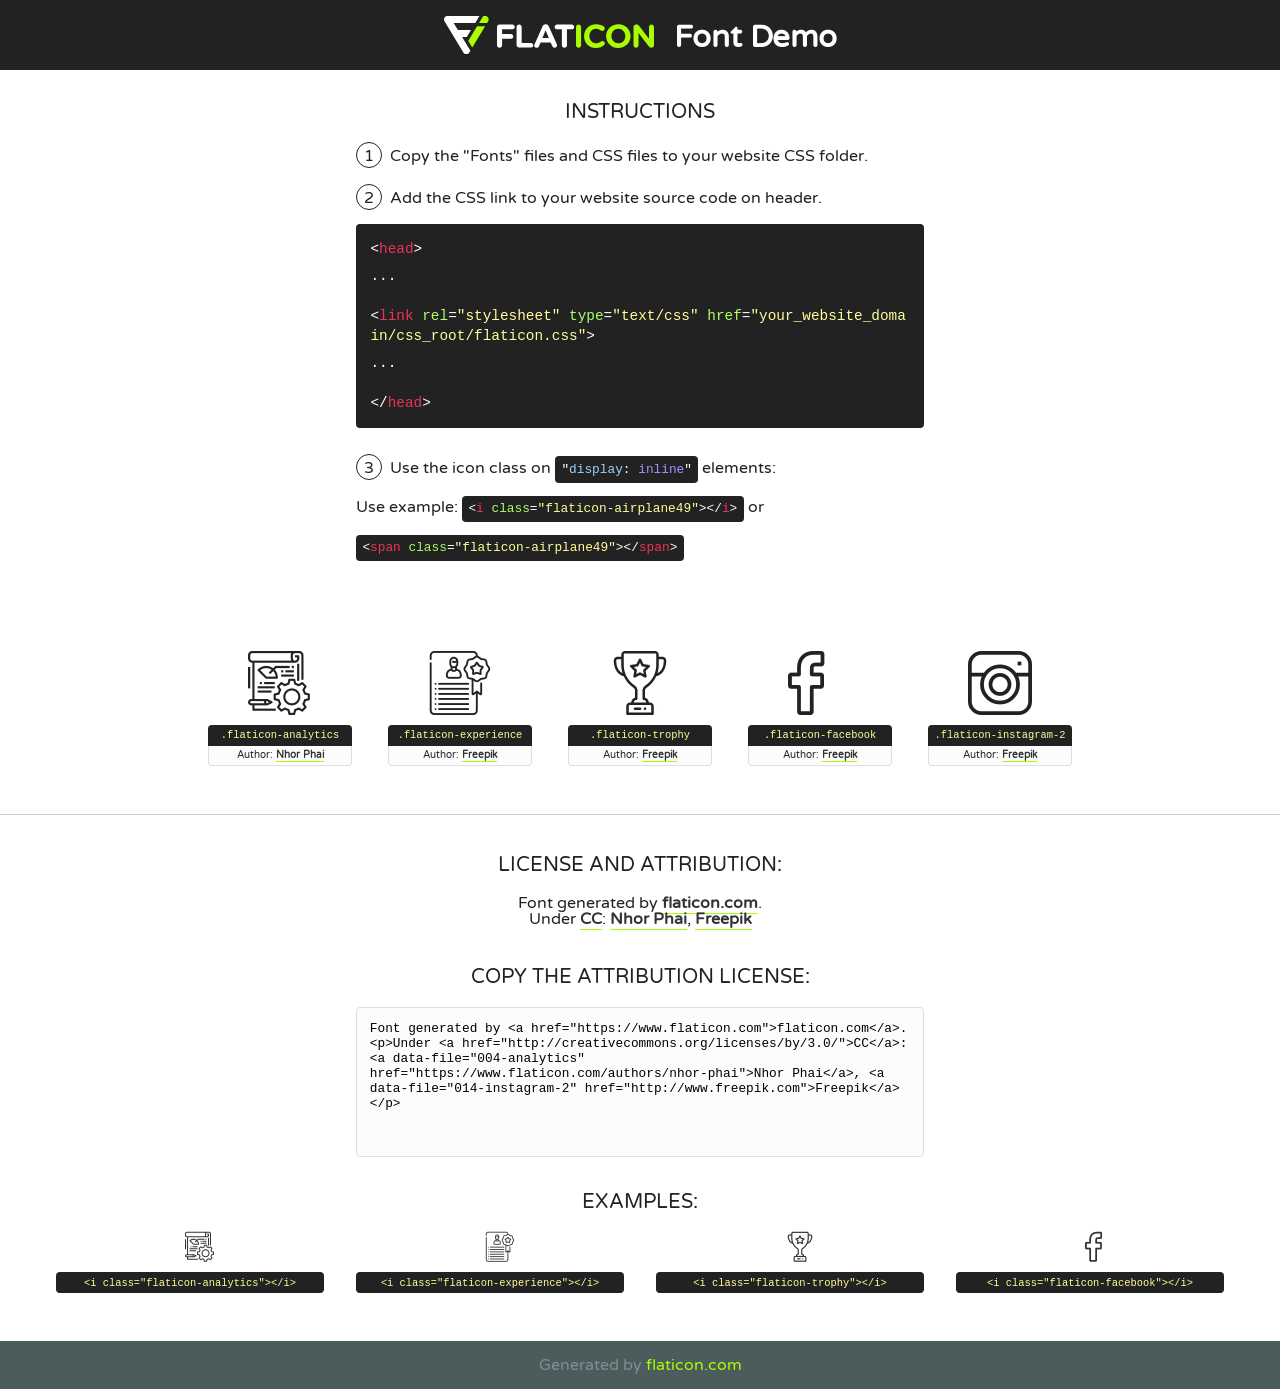
<file: css/flaticon.html>
<!DOCTYPE html>
<!--
  Flaticon icon font: Flaticon
  Creation date: 25/11/2020 16:26
-->
<html>
<!DOCTYPE html>
<html>

<head>
    <title>Flaticon WebFont</title>
    <link href="http://fonts.googleapis.com/css?family=Varela+Round" rel="stylesheet" type="text/css" />
    <link rel="stylesheet" type="text/css" href="flaticon.css">
    <meta charset="UTF-8">
    <style>
    html, body, div, span, applet, object, iframe,
    h1, h2, h3, h4, h5, h6, p, blockquote, pre,
    a, abbr, acronym, address, big, cite, code,
    del, dfn, em, img, ins, kbd, q, s, samp,
    small, strike, strong, sub, sup, tt, var,
    b, u, i, center,
    dl, dt, dd, ol, ul, li,
    fieldset, form, label, legend,
    table, caption, tbody, tfoot, thead, tr, th, td,
    article, aside, canvas, details, embed, 
    figure, figcaption, footer, header, hgroup, 
    menu, nav, output, ruby, section, summary,
    time, mark, audio, video {
        margin: 0;
        padding: 0;
        border: 0;
        font-size: 100%;
        font: inherit;
        vertical-align: baseline;
    }
    /* HTML5 display-role reset for older browsers */
    article, aside, details, figcaption, figure, 
    footer, header, hgroup, menu, nav, section {
        display: block;
    }
    body {
        line-height: 1;
    }
    ol, ul {
        list-style: none;
    }
    blockquote, q {
        quotes: none;
    }
    blockquote:before, blockquote:after,
    q:before, q:after {
        content: '';
        content: none;
    }
    table {
        border-collapse: collapse;
        border-spacing: 0;
    }
    body {
        font-family: 'Varela Round', Helvetica, Arial, sans-serif;
        font-size: 16px;
        color: #222;
    }
    a {
        color: #333;
        border-bottom: 1px solid #a9fd00;
        font-weight: bold;
        text-decoration: none;
    }
    * {
        -moz-box-sizing: border-box;
        -webkit-box-sizing: border-box;
        box-sizing: border-box;
        margin: 0;
        padding: 0;
    }
    [class^="flaticon-"]:before, [class*=" flaticon-"]:before, [class^="flaticon-"]:after, [class*=" flaticon-"]:after {
        font-family: Flaticon;
        font-size: 30px;
        font-style: normal;
        margin-left: 20px;
        color: #333;
    }
    .wrapper {
        max-width: 600px;
        margin: auto;
        padding: 0 1em;
    }
    .title {
        font-size: 1.25em;
        text-align: center;
        margin-bottom: 1em;
        text-transform: uppercase;
    }
    header {
        text-align: center;
        background-color: #222;
        color: #fff;
        padding: 1em;
    }
    header .logo {
        width: 210px;
        height: 38px;
        display: inline-block;
        vertical-align: middle;
        margin-right: 1em;
        border: none;
    }
    header strong {
        font-size: 1.95em;
        font-weight: bold;
        vertical-align: middle;
        margin-top: 5px;
        display: inline-block;
    }
    .demo {
        margin: 2em auto;
        line-height: 1.25em;
    }
    .demo ul li {
        margin-bottom: 1em;
    }
    .demo ul li .num {
        color: #222;
        border-radius: 20px;
        display: inline-block;
        width: 26px;
        padding: 3px;
        height: 26px;
        text-align: center;
        margin-right: 0.5em;
        border: 1px solid #222;
    }
    .demo ul li code {
        background-color: #222;
        border-radius: 4px;
        padding: 0.25em 0.5em;
        display: inline-block;
        color: #fff;
        font-family: Consolas,Monaco,Lucida Console,Liberation Mono,DejaVu Sans Mono,Bitstream Vera Sans Mono,Courier New, monospace;
        font-weight: lighter;
        margin-top: 1em;
        font-size: 0.8em;
        word-break: break-all;
    }
    .demo ul li code.big {
        padding: 1em;
        font-size: 0.9em;
    }
    .demo ul li code .red {
        color: #EF3159;
    }
    .demo ul li code .green {
        color: #ACFF65;
    }
    .demo ul li code .yellow {
        color: #FFFF99;
    }
    .demo ul li code .blue {
        color: #99D3FF;
    }
    .demo ul li code .purple {
        color: #A295FF;
    }
    .demo ul li code .dots {
        margin-top: 0.5em;
        display: block;
    }
    #glyphs {
        border-bottom: 1px solid #ccc;
        padding: 2em 0;
        text-align: center;
    }
    .glyph {
        display: inline-block;
        width: 9em;
        margin: 1em;
        text-align: center;
        vertical-align: top;
        background: #FFF;
    }
    .glyph .glyph-icon {
        padding: 10px;
        display: block;
        font-family:"Flaticon";
        font-size: 64px;
        line-height: 1;
    }
    .glyph .glyph-icon:before {
        font-size: 64px;
        color: #222;
        margin-left: 0;
    }
    .class-name {
        font-size: 0.65em;
        background-color: #222;
        color: #fff;
        border-radius: 4px 4px 0 0;
        padding: 0.5em;
        color: #FFFF99;
        font-family: Consolas,Monaco,Lucida Console,Liberation Mono,DejaVu Sans Mono,Bitstream Vera Sans Mono,Courier New, monospace;
    }
    .author-name {
        font-size: 0.6em;
        background-color: #fcfcfd;
        border: 1px solid #DEDEE4;
        border-top: 0;
        border-radius: 0 0 4px 4px;
        padding: 0.5em;
    }
    .class-name:last-child {
        font-size: 10px;
        color:#888;
    }
    .class-name:last-child a {
        font-size: 10px;
        color:#555;
    }
    .class-name:last-child a:hover {
        color:#a9fd00;
    }
    .glyph > input {
        display: block;
        width: 100px;
        margin: 5px auto;
        text-align: center;
        font-size: 12px;
        cursor: text;
    }
    .glyph > input.icon-input {
        font-family:"Flaticon";
        font-size: 16px;
        margin-bottom: 10px;
    }
    .attribution .title {
        margin-top: 2em;
    }
    .attribution textarea {
        background-color: #fcfcfd;
        padding: 1em;
        border: none;
        box-shadow: none;
        border: 1px solid #DEDEE4;
        border-radius: 4px;
        resize: none;
        width: 100%;
        height: 150px;
        font-size: 0.8em;
        font-family: Consolas,Monaco,Lucida Console,Liberation Mono,DejaVu Sans Mono,Bitstream Vera Sans Mono,Courier New, monospace;
        -webkit-appearance: none;
    }
    .iconsuse {
        margin: 2em auto;
        text-align: center;
        max-width: 1200px;
    }
    .iconsuse:after {
        content: '';
        display: table;
        clear: both;
    }
    .iconsuse .image {
        float: left;
        width: 25%;
        padding: 0 1em;
    }
    .iconsuse .image p {
        margin-bottom: 1em;
    }
    .iconsuse .image span {
        display: block;
        font-size: 0.65em;
        background-color: #222;
        color: #fff;
        border-radius: 4px;
        padding: 0.5em;
        color: #FFFF99;
        margin-top: 1em;
        font-family: Consolas,Monaco,Lucida Console,Liberation Mono,DejaVu Sans Mono,Bitstream Vera Sans Mono,Courier New, monospace;
    }
    #footer {
        text-align: center;
        background-color: #4C5B5C;
        color: #7c9192;
        padding: 1em;
    }
    #footer a {
        border: none;
        color: #a9fd00;
        font-weight: normal;
    }
    @media (max-width: 960px) {
        .iconsuse .image {
            width: 50%;
        }
    }
    @media (max-width: 560px) {
        .iconsuse .image {
            width: 100%;
        }
    }
    </style>
</head>

<body class="characters-off">

    <header>
        <a href="https://www.flaticon.com" target="_blank" class="logo">
            <svg version="1.1" xmlns="http://www.w3.org/2000/svg" xmlns:xlink="http://www.w3.org/1999/xlink" xmlns:a="http://ns.adobe.com/AdobeSVGViewerExtensions/3.0/" viewBox="0 0 560.875 102.036" enable-background="new 0 0 560.875 102.036" xml:space="preserve">
                <defs>
                </defs>
                <g>
                    <g class="letters">
                        <path fill="#ffffff" d="M141.596,29.675c0-3.777,2.985-6.767,6.764-6.767h34.438c3.426,0,6.15,2.728,6.15,6.15
                        c0,3.43-2.724,6.149-6.15,6.149h-27.674v13.091h23.719c3.429,0,6.151,2.724,6.151,6.15c0,3.43-2.723,6.149-6.151,6.149h-23.719
                        v17.574c0,3.773-2.986,6.761-6.764,6.761c-3.779,0-6.764-2.989-6.764-6.761V29.675z"></path>
                        <path fill="#ffffff" d="M193.844,29.149c0-3.781,2.985-6.767,6.764-6.767c3.776,0,6.763,2.985,6.763,6.767v42.957h25.039
                        c3.426,0,6.149,2.726,6.149,6.153c0,3.425-2.723,6.15-6.149,6.15h-31.802c-3.779,0-6.764-2.986-6.764-6.768V29.149z"></path>
                        <path fill="#ffffff" d="M241.891,75.71l21.438-48.407c1.492-3.341,4.215-5.357,7.906-5.357h0.792
                        c3.686,0,6.323,2.017,7.815,5.357l21.439,48.407c0.436,0.967,0.701,1.845,0.701,2.723c0,3.602-2.809,6.501-6.414,6.501
                        c-3.161,0-5.269-1.845-6.499-4.655l-4.132-9.661h-27.059l-4.301,10.102c-1.144,2.631-3.426,4.214-6.237,4.214
                        c-3.517,0-6.24-2.81-6.24-6.325C241.1,77.64,241.451,76.677,241.891,75.71z M279.932,58.666l-8.521-20.297l-8.526,20.297H279.932
                        z"></path>
                        <path fill="#ffffff" d="M314.864,35.387H301.86c-3.429,0-6.239-2.813-6.239-6.238c0-3.429,2.811-6.24,6.239-6.24h39.533
                        c3.426,0,6.237,2.811,6.237,6.24c0,3.425-2.811,6.238-6.237,6.238h-13.001v42.785c0,3.773-2.99,6.761-6.764,6.761
                        c-3.779,0-6.764-2.989-6.764-6.761V35.387z"></path>
                        <path fill="#A9FD00" d="M352.615,29.149c0-3.781,2.985-6.767,6.767-6.767c3.774,0,6.761,2.985,6.761,6.767v49.024
                        c0,3.773-2.987,6.761-6.761,6.761c-3.781,0-6.767-2.989-6.767-6.761V29.149z"></path>
                        <path fill="#A9FD00" d="M374.132,53.836v-0.179c0-17.481,13.178-31.801,32.065-31.801c9.22,0,15.459,2.458,20.557,6.238
                        c1.402,1.054,2.637,2.985,2.637,5.357c0,3.692-2.985,6.59-6.681,6.59c-1.845,0-3.071-0.702-4.044-1.319
                        c-3.776-2.813-7.729-4.393-12.562-4.393c-10.364,0-17.831,8.611-17.831,19.154v0.173c0,10.542,7.291,19.329,17.831,19.329
                        c5.715,0,9.492-1.756,13.359-4.834c1.049-0.874,2.458-1.491,4.039-1.491c3.429,0,6.325,2.813,6.325,6.236
                        c0,2.106-1.056,3.78-2.282,4.834c-5.539,4.834-12.036,7.733-21.878,7.733C387.572,85.464,374.132,71.493,374.132,53.836z"></path>
                        <path fill="#A9FD00" d="M433.009,53.836v-0.179c0-17.481,13.79-31.801,32.766-31.801c18.981,0,32.592,14.143,32.592,31.628v0.173
                        c0,17.483-13.785,31.807-32.769,31.807C446.625,85.464,433.009,71.32,433.009,53.836z M484.224,53.836v-0.179
                        c0-10.539-7.725-19.326-18.626-19.326c-10.893,0-18.449,8.611-18.449,19.154v0.173c0,10.542,7.73,19.329,18.626,19.329
                        C476.676,72.986,484.224,64.378,484.224,53.836z"></path>
                        <path fill="#A9FD00" d="M506.233,29.321c0-3.774,2.99-6.763,6.767-6.763h1.401c3.252,0,5.183,1.583,7.029,3.953l26.093,34.265
                        V29.059c0-3.692,2.99-6.677,6.681-6.677c3.683,0,6.671,2.985,6.671,6.677v48.934c0,3.78-2.987,6.765-6.764,6.765h-0.436
                        c-3.257,0-5.188-1.581-7.034-3.953l-27.056-35.492v32.944c0,3.687-2.985,6.676-6.678,6.676c-3.683,0-6.673-2.989-6.673-6.676
                        V29.321z"></path>
                    </g>
                    <g class="insignia">
                        <path fill="#ffffff" d="M48.372,56.137h12.517l11.156-18.537H37.186L25.688,18.539h57.825L94.668,0H9.271
                        C5.925,0,2.842,1.801,1.198,4.716c-1.644,2.907-1.593,6.482,0.134,9.343l50.38,83.501c1.678,2.781,4.689,4.476,7.938,4.476
                        c3.246,0,6.257-1.695,7.935-4.476l2.898-4.804L48.372,56.137z"></path>
                        <g class="i">
                            <path fill="#A9FD00" d="M93.575,18.539h0.031v0.004l21.652,0.004l2.705-4.488c1.727-2.861,1.778-6.436,0.133-9.343
                            C116.454,1.801,113.371,0,110.026,0h-5.294L93.575,18.539z"></path>
                            <polygon fill="#A9FD00" points="88.291,27.356 64.725,66.486 75.519,84.404 109.942,27.356"></polygon>
                        </g>
                    </g>
                </g>
            </svg>
        </a>
        <strong>Font Demo</strong>
    </header>


    <section class="demo wrapper">

        <p class="title">Instructions</p>

        <ul>
            <li>
                <span class="num">1</span>Copy the "Fonts" files and CSS files to your website CSS folder.
            </li>
            <li>
                <span class="num">2</span>Add the CSS link to your website source code on header.
                <code class="big">
                    &lt;<span class="red">head</span>&gt;
                    <br/><span class="dots">...</span>
                    <br/>&lt;<span class="red">link</span> <span class="green">rel</span>=<span class="yellow">"stylesheet"</span> <span class="green">type</span>=<span class="yellow">"text/css"</span> <span class="green">href</span>=<span class="yellow">"your_website_domain/css_root/flaticon.css"</span>&gt;
                    <br/><span class="dots">...</span>
                    <br/>&lt;/<span class="red">head</span>&gt;
                </code>
            </li>

            <li>
                <p>
                    <span class="num">3</span>Use the icon class on <code>"<span class="blue">display</span>:<span class="purple"> inline</span>"</code> elements:
                    <br />
                    Use example: <code>&lt;<span class="red">i</span> <span class="green">class</span>=<span class="yellow">&quot;flaticon-airplane49&quot;</span>&gt;&lt;/<span class="red">i</span>&gt;</code> or <code>&lt;<span class="red">span</span> <span class="green">class</span>=<span class="yellow">&quot;flaticon-airplane49&quot;</span>&gt;&lt;/<span class="red">span</span>&gt;</code>
            </li>
        </ul>

    </section>




   <section id="glyphs">          
    
      
        <div class="glyph"><div class="glyph-icon flaticon-analytics"></div>
            <div class="class-name">.flaticon-analytics</div>
            <div class="author-name">Author: <a data-file="004-analytics" href="https://www.flaticon.com/authors/nhor-phai">Nhor Phai</a> </div> 
        </div>        
        
        <div class="glyph"><div class="glyph-icon flaticon-experience"></div>
            <div class="class-name">.flaticon-experience</div>
            <div class="author-name">Author: <a data-file="005-experience" href="http://www.freepik.com">Freepik</a> </div> 
        </div>        
        
        <div class="glyph"><div class="glyph-icon flaticon-trophy"></div>
            <div class="class-name">.flaticon-trophy</div>
            <div class="author-name">Author: <a data-file="006-trophy" href="http://www.freepik.com">Freepik</a> </div> 
        </div>        
        
        <div class="glyph"><div class="glyph-icon flaticon-facebook"></div>
            <div class="class-name">.flaticon-facebook</div>
            <div class="author-name">Author: <a data-file="007-facebook" href="http://www.freepik.com">Freepik</a> </div> 
        </div>        
        
        <div class="glyph"><div class="glyph-icon flaticon-instagram-2"></div>
            <div class="class-name">.flaticon-instagram-2</div>
            <div class="author-name">Author: <a data-file="014-instagram-2" href="http://www.freepik.com">Freepik</a> </div> 
        </div>        
        

    </section>



    <section class="attribution wrapper"   style="text-align:center;">

      <div class="title">License and attribution:</div><div class="attrDiv">Font generated by <a href="https://www.flaticon.com">flaticon.com</a>. <div><p>Under <a href="http://creativecommons.org/licenses/by/3.0/">CC</a>: <a data-file="004-analytics" href="https://www.flaticon.com/authors/nhor-phai">Nhor Phai</a>, <a data-file="014-instagram-2" href="http://www.freepik.com">Freepik</a></p>  </div>
      </div>
      <div class="title">Copy the Attribution License:</div>

    <textarea onclick="this.focus();this.select();">Font generated by &lt;a href=&quot;https://www.flaticon.com&quot;&gt;flaticon.com&lt;/a&gt;. <p>Under <a href="http://creativecommons.org/licenses/by/3.0/">CC</a>: <a data-file="004-analytics" href="https://www.flaticon.com/authors/nhor-phai">Nhor Phai</a>, <a data-file="014-instagram-2" href="http://www.freepik.com">Freepik</a></p>  
     </textarea>

    </section>

    <section class="iconsuse">

          <div class="title">Examples:</div>            
             
            <div class="image">
                <p>
                    <i class="glyph-icon flaticon-analytics"></i> 
                    <span>&lt;i class=&quot;flaticon-analytics&quot;&gt;&lt;/i&gt;</span>
                </p>
            </div>
            
            <div class="image">
                <p>
                    <i class="glyph-icon flaticon-experience"></i> 
                    <span>&lt;i class=&quot;flaticon-experience&quot;&gt;&lt;/i&gt;</span>
                </p>
            </div>
            
            <div class="image">
                <p>
                    <i class="glyph-icon flaticon-trophy"></i> 
                    <span>&lt;i class=&quot;flaticon-trophy&quot;&gt;&lt;/i&gt;</span>
                </p>
            </div>
            
            <div class="image">
                <p>
                    <i class="glyph-icon flaticon-facebook"></i> 
                    <span>&lt;i class=&quot;flaticon-facebook&quot;&gt;&lt;/i&gt;</span>
                </p>
            </div>
                       
        </div>
                            
    </section>

<div id="footer">
    <div>Generated by <a href="https://www.flaticon.com">flaticon.com</a>
    </div>
</div>



</body>
</html>
</file>
<file: css/flaticon.css>
/*
  	Flaticon icon font: Flaticon
  	Creation date: 25/11/2020 16:26
  	*/

@font-face {
  font-family: "Flaticon";
  src: url("./Flaticon.eot");
  src: url("./Flaticon.eot?#iefix") format("embedded-opentype"),
       url("./Flaticon.woff2") format("woff2"),
       url("./Flaticon.woff") format("woff"),
       url("./Flaticon.ttf") format("truetype"),
       url("./Flaticon.svg#Flaticon") format("svg");
  font-weight: normal;
  font-style: normal;
}

@media screen and (-webkit-min-device-pixel-ratio:0) {
  @font-face {
    font-family: "Flaticon";
    src: url("./Flaticon.svg#Flaticon") format("svg");
  }
}

[class^="flaticon-"]:before, [class*=" flaticon-"]:before,
[class^="flaticon-"]:after, [class*=" flaticon-"]:after {   
  font-family: Flaticon;
        
font-style: normal;

}

.flaticon-analytics:before { content: "\f100"; }
.flaticon-experience:before { content: "\f101"; }
.flaticon-trophy:before { content: "\f102"; }
.flaticon-facebook:before { content: "\f103"; }
.flaticon-instagram-2:before { content: "\f104"; }
</file>
